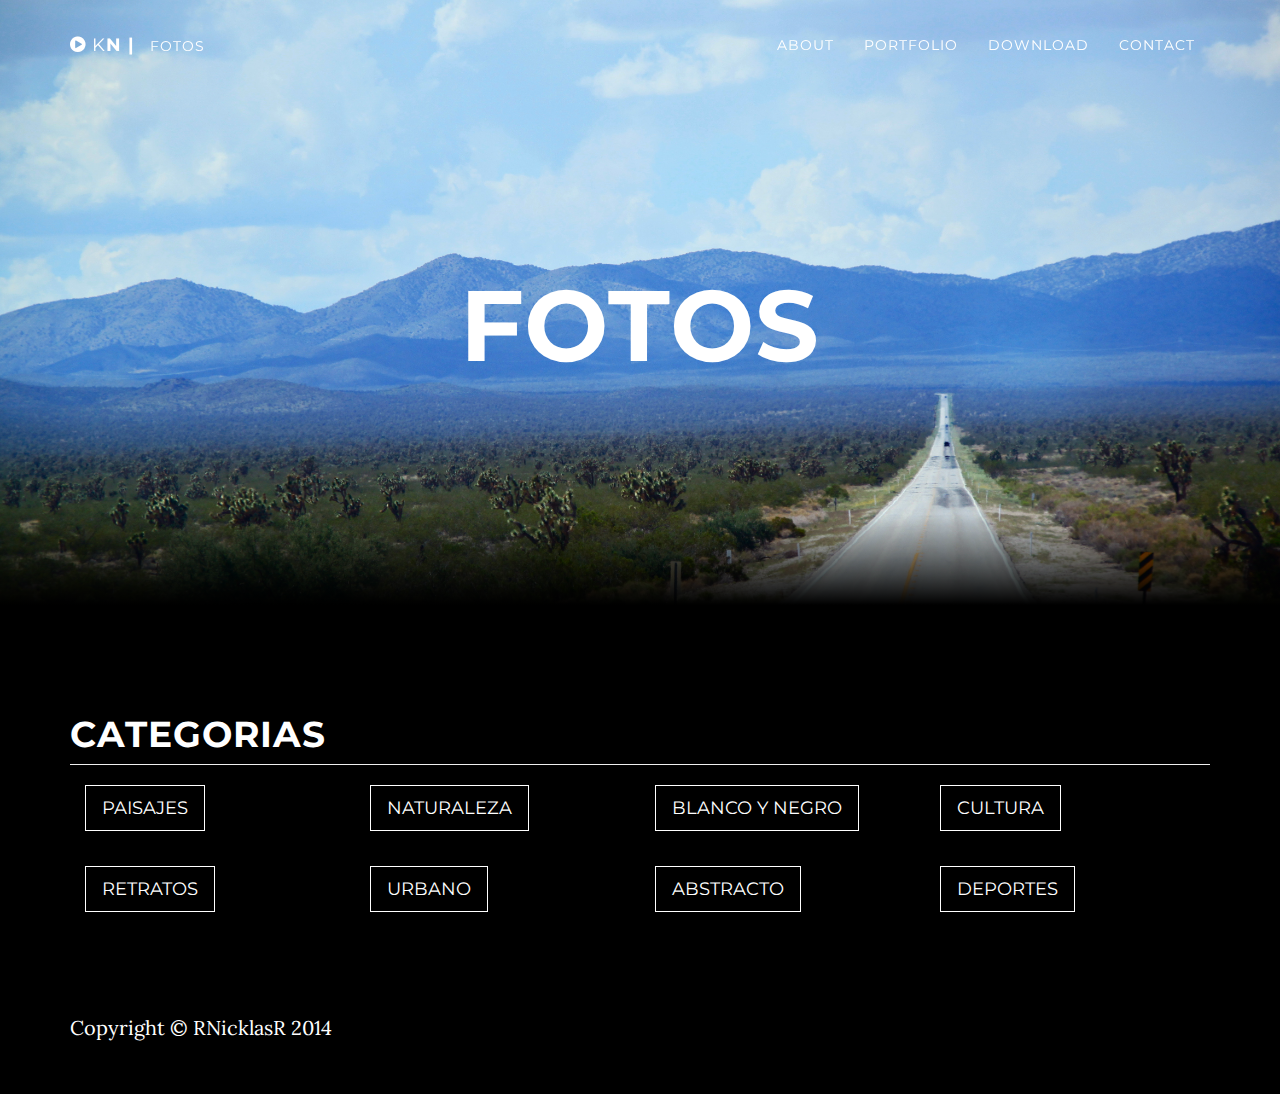
<file: pages/categ.html>
<!DOCTYPE html>
<html lang="en">

<head>

    <meta charset="utf-8">
    <meta http-equiv="X-UA-Compatible" content="IE=edge">
    <meta name="viewport" content="width=device-width, initial-scale=1">
    <meta name="description" content="">
    <meta name="author" content="">

    <title>KN Portfolio</title>

    <!-- Bootstrap Core CSS -->
    <link href="../css/bootstrap.min.css" rel="stylesheet">

    <!-- Custom CSS -->
    <link href="../css/grayscale.css" rel="stylesheet">
    <link href="../css/4-col-portfolio.css" rel="stylesheet">


    <!-- Custom Fonts -->
    <link href="font-awesome/css/font-awesome.min.css" rel="stylesheet" type="text/css">
    <link href="http://fonts.googleapis.com/css?family=Lora:400,700,400italic,700italic" rel="stylesheet" type="text/css">
    <link href="http://fonts.googleapis.com/css?family=Montserrat:400,700" rel="stylesheet" type="text/css">

    <!-- HTML5 Shim and Respond.js IE8 support of HTML5 elements and media queries -->
    <!-- WARNING: Respond.js doesn't work if you view the page via file:// -->
    <!--[if lt IE 9]>
        <script src="https://oss.maxcdn.com/libs/html5shiv/3.7.0/html5shiv.js"></script>
        <script src="https://oss.maxcdn.com/libs/respond.js/1.4.2/respond.min.js"></script>
    <![endif]-->

</head>

<body id="page-top" data-spy="scroll" data-target=".navbar-fixed-top">
    <section id="portfolio">
	<!-- Navigation -->
	    <nav class="navbar navbar-custom navbar-fixed-top" role="navigation">
		<div class="container">
		    <div class="navbar-header">
		        <button type="button" class="navbar-toggle" data-toggle="collapse" data-target=".navbar-main-collapse">
		            <i class="fa fa-bars"></i>
		        </button>
		        <a class="navbar-brand page-scroll" href="../index.html">
		            <i class="fa fa-play-circle"></i>  <span class="light">K</span>N |
		        </a>
			<a class="navbar-brand page-scroll" href="#page-top"><span class="peq">FOTOS</span>
			</a>

		    </div>

		    <!-- Collect the nav links, forms, and other content for toggling -->
		    <div class="collapse navbar-collapse navbar-right navbar-main-collapse">
		        <ul class="nav navbar-nav">
		            <!-- Hidden li included to remove active class from about link when scrolled up past about section -->
		            <li class="hidden">
		                <a href="#page-top"></a>
		            </li>
		            <li>
		                <a class="page-scroll" href="../index.html">About</a>
		            </li>
		            <li>
		                <a class="page-scroll" href=".gallery">Portfolio</a>
		            </li>
		            <li>
		                <a class="page-scroll" href="#download">Download</a>
		            </li>
		            <li>
		                <a class="page-scroll" href="#contact">Contact</a>
		            </li>
		        </ul>
		    </div>
		    <!-- /.navbar-collapse -->
		</div>
		<!-- /.container -->
	    </nav>



    <!-- Intro Header -->

    <header class="intro-gallery">
        <div class="intro-body">
            <div class="container">
                <div class="row">
                    <div class="col-md-8 col-md-offset-2">
                        <h2 class="brand-heading bloque">FOTOS</h1>
                    </div>
                </div>
            </div>
        </div>
    </header>



    <!-- Page Content -->
    <div class="container">
	<div class="gallery">
        <!-- Gallery Heading -->
        <div class="row">
            <div class="col-lg-12">
                <h1 class="page-header">CATEGORIAS
                </h1>
            </div>
        </div>

        </div>
        <!-- /gallery -->

           	<div class="categ col-md-3">
                <a href="index.html" class="btn btn-default btn-lg">PAISAJES</a>
		</div>
           	<div class="categ col-md-3">
                <a href="http://katinavideos.html" class="btn btn-default btn-lg">NATURALEZA</a>
		</div>
           	<div class="categ col-md-3">
                <a href="http://katinavideos.html" class="btn btn-default btn-lg">BLANCO Y NEGRO</a>
		</div>
           	<div class="categ col-md-3">
                <a href="http://katinavideos.html" class="btn btn-default btn-lg">CULTURA</a>
		</div>
		<div class="col-md-12">
  			<p style= "visibility:hidden"></p>
		</div>
           	<div class="categ col-md-3">
                <a href="http://katinavideos.html" class="btn btn-default btn-lg">RETRATOS</a>
		</div>
           	<div class="categ col-md-3">
                <a href="http://katinavideos.html" class="btn btn-default btn-lg">URBANO</a>
		</div>
           	<div class="categ col-md-3">
                <a href="http://katinavideos.html" class="btn btn-default btn-lg">ABSTRACTO</a>
		</div>
           	<div class="categ col-md-3">
                <a href="http://katinavideos.html" class="btn btn-default btn-lg">DEPORTES</a>
		</div>
	</div>

    <!-- Footer -->
    <footer>
        <div class="container text-left">
            <p>Copyright &copy; RNicklasR 2014</p>
        </div>
    </footer>

    </section>
    </div>
    <!-- /.container -->

    <!-- jQuery -->
    <script src="../js/jquery.js"></script>

    <!-- Bootstrap Core JavaScript -->
    <script src="../js/bootstrap.min.js"></script>

    <!-- Plugin JavaScript -->
    <script src="../js/jquery.easing.min.js"></script>

    <!-- Custom Theme JavaScript -->
    <script src="../js/grayscale.js"></script>

    <!-- Custom page JavaScript -->
    <script src="categ.js"></script>
</body>

</html>
</file>
<file: css/grayscale.css>
/*!
 * Start Bootstrap - Grayscale Bootstrap Theme (http://startbootstrap.com)
 * Code licensed under the Apache License v2.0.
 * For details, see http://www.apache.org/licenses/LICENSE-2.0.
 */

body {
    width: 100%;
    height: 100%;
    font-family: Lora,"Helvetica Neue",Helvetica,Arial,sans-serif;
    color: #fff;
    background-color: #000;
}

html {
    width: 100%;
    height: 100%;
}

h1,
h2,
h3,
h4,
h5,
h6 {
    margin: 0 0 35px;
    text-transform: uppercase;
    font-family: Montserrat,"Helvetica Neue",Helvetica,Arial,sans-serif;
    font-weight: 700;
    letter-spacing: 1px;
}

p {
    margin: 0 0 25px;
    font-size: 18px;
    line-height: 1.5;
}

@media(min-width:768px) {
    p {
        margin: 0 0 35px;
        font-size: 20px;
        line-height: 1.6;
    }
}

a {
    color: #42dca3;
    -webkit-transition: all .2s ease-in-out;
    -moz-transition: all .2s ease-in-out;
    transition: all .2s ease-in-out;
}

a:hover,
a:focus {
    text-decoration: none;
    color: #1d9b6c;
}

.peq {
  letter-spacing: 1px;
  font-size: 14px;
  font-weight: normal;
}
.light {
    font-weight: 400;
}

.navbar-custom {
    margin-bottom: 0;
    border-bottom: 1px solid rgba(255,255,255,.3);
    text-transform: uppercase;
    font-family: Montserrat,"Helvetica Neue",Helvetica,Arial,sans-serif;
    background-color: #000;
}

.navbar-custom .navbar-brand {
    font-weight: 700;
}

.navbar-custom .navbar-brand:focus {
    outline: 0;
}

.navbar-custom .navbar-brand .navbar-toggle {
    padding: 4px 6px;
    font-size: 16px;
    color: #fff;
}

.navbar-custom .navbar-brand .navbar-toggle:focus,
.navbar-custom .navbar-brand .navbar-toggle:active {
    outline: 0;
}

.navbar-custom a {
    color: #fff;
}

.navbar-custom .nav li a {
    -webkit-transition: background .3s ease-in-out;
    -moz-transition: background .3s ease-in-out;
    transition: background .3s ease-in-out;
}

.navbar-custom .nav li a:hover {
    outline: 0;
    color: rgba(255,255,255,.8);
    background-color: transparent;
}

.navbar-custom .nav li a:focus,
.navbar-custom .nav li a:active {
    outline: 0;
    background-color: transparent;
}

.navbar-custom .nav li.active {
    outline: 0;
}

.navbar-custom .nav li.active a {
    background-color: rgba(255,255,255,.3);
}

.navbar-custom .nav li.active a:hover {
    color: #fff;
}

@media(min-width:768px) {
    .navbar-custom {
        padding: 20px 0;
        border-bottom: 0;
        letter-spacing: 1px;
        background: 0 0;
        -webkit-transition: background .5s ease-in-out,padding .5s ease-in-out;
        -moz-transition: background .5s ease-in-out,padding .5s ease-in-out;
        transition: background .5s ease-in-out,padding .5s ease-in-out;
    }

    .navbar-custom.top-nav-collapse {
        padding: 0;
        border-bottom: 1px solid rgba(255,255,255,.3);
        background: #000;
    }
}

.row{
padding-top: 70px; 
}

.bloque{
padding-top: 100px; 
height:300px;
float:center;
}
.intro {
    display: table;
    width: 100%;
    height: auto;
    padding: 100px 0;
    text-align: center;
    color: #fff;
    /*background: url(../img/Maui_Hawaii.jpg) no-repeat bottom center scroll;
	esto estaba asa antes, pero le meti un gradiente a negro para que no qudase cortado*/
background-image: -webkit-linear-gradient(rgba(0,0,0, 0) 85%,rgba(0,0,0, 1) 100%), url(../img/Maui_Hawaii.jpg);
background-image:  -moz-linear-gradient(rgba(0,0,0, 0) 85%,rgba(0,0,0, 1) 100%), url(../img/Maui_Hawaii.jpg);
background-image:  -o-linear-gradient(rgba(0,0,0, 0) 85%,rgba(0,0,0, 1) 100%), url(../img/Maui_Hawaii.jpg);
background-image:  -ms-linear-gradient(rgba(0,0,0, 0) 85%,rgba(0,0,0, 1) 100%), url(../img/Maui_Hawaii.jpg);
background-image:  linear-gradient(rgba(0,0,0, 0) 85%,rgba(0,0,0, 1) 100%), url(../img/Maui_Hawaii.jpg);

    background-color: #000;
    -webkit-background-size: cover;
    -moz-background-size: cover;
    background-size: cover;
    -o-background-size: cover;
}
.catalog{
    padding: 100px 0;
    width: 100%;
    height: auto;
   text-align: center;
    font-size: 40px;
    padding: 100px 0;
background-image: -webkit-linear-gradient(rgba(0,0,0, 0) 85%,rgba(0,0,0, 1) 100%), url(../img/li_river.jpg);
background-image:  -moz-linear-gradient(rgba(0,0,0, 0) 85%,rgba(0,0,0, 1) 100%), url(../img/li_river.jpg);
background-image:  -o-linear-gradient(rgba(0,0,0, 0) 85%,rgba(0,0,0, 1) 100%), url(../img/li_river.jpg);
background-image:  -ms-linear-gradient(rgba(0,0,0, 0) 85%,rgba(0,0,0, 1) 100%), url(../img/li_river.jpg);
background-image:  linear-gradient(rgba(0,0,0, 0) 85%,rgba(0,0,0, 1) 100%), url(../img/li_river.jpg);
    background-color: #000;
    -webkit-background-size: cover;
    -moz-background-size: cover;
    background-size: cover;
    -o-background-size: cover;
}

.intro-gallery {
    display: table;
    width: 100%;
    height: auto;
    padding: 100px 0;
    text-align: center;
    color: #fff;

    /*background: url(../img/li_river.jpg) no-repeat bottom center scroll;
	esto estaba asa antes, pero le meti un gradiente a negro para que no qudase cortado*/
background-image: -webkit-linear-gradient(rgba(0,0,0, 0) 85%,rgba(0,0,0, 1) 100%), url(../img/li_river.jpg);
background-image:  -moz-linear-gradient(rgba(0,0,0, 0) 85%,rgba(0,0,0, 1) 100%), url(../img/li_river.jpg);
background-image:  -o-linear-gradient(rgba(0,0,0, 0) 85%,rgba(0,0,0, 1) 100%), url(../img/li_river.jpg);
background-image:  -ms-linear-gradient(rgba(0,0,0, 0) 85%,rgba(0,0,0, 1) 100%), url(../img/li_river.jpg);
background-image:  linear-gradient(rgba(0,0,0, 0) 85%,rgba(0,0,0, 1) 100%), url(../img/li_river.jpg);
    /*ajusta width a la pag*/
    background-color: #000;
    -webkit-background-size: cover;
    -moz-background-size: cover;
    background-size: cover;
    -o-background-size: cover;
}

/**PARALLAX**/
.parallax-window {
    min-height: 450px;
    background: transparent;
}

.intro .intro-body {
    display: table-cell;
    vertical-align: middle;
}

.intro  .intro-body .brand-heading,.intro-gallery  .intro-body .brand-heading{
    font-size: 40px;
}


.intro .intro-body .intro-text {
    font-size: 18px;
}

@media(min-width:768px) {
    .intro{
        height: 100%;
        padding: 0;
    }

    .intro .intro-body .brand-heading, .intro-gallery .intro-body .brand-heading {
        font-size: 100px;
    }

    .intro .intro-body .intro-text {
        font-size: 26px;
    }
}

.btn-circle {
    width: 70px;
    height: 70px;
    margin-top: 15px;
    padding: 7px 16px;
    border: 2px solid #fff;
    border-radius: 100%!important;
    font-size: 40px;
    color: #fff;
    background: 0 0;
    -webkit-transition: background .3s ease-in-out;
    -moz-transition: background .3s ease-in-out;
    transition: background .3s ease-in-out;
}

.btn-circle:hover,
.btn-circle:focus {
    outline: 0;
    color: #fff;
    background: rgba(255,255,255,.1);
}

.btn-circle i.animated {
    -webkit-transition-property: -webkit-transform;
    -webkit-transition-duration: 1s;
    -moz-transition-property: -moz-transform;
    -moz-transition-duration: 1s;
}

.btn-circle:hover i.animated {
    -webkit-animation-name: pulse;
    -moz-animation-name: pulse;
    -webkit-animation-duration: 1.5s;
    -moz-animation-duration: 1.5s;
    -webkit-animation-iteration-count: infinite;
    -moz-animation-iteration-count: infinite;
    -webkit-animation-timing-function: linear;
    -moz-animation-timing-function: linear;
}

@-webkit-keyframes pulse {    
    0 {
        -webkit-transform: scale(1);
        transform: scale(1);
    }

    50% {
        -webkit-transform: scale(1.2);
        transform: scale(1.2);
    }

    100% {
        -webkit-transform: scale(1);
        transform: scale(1);
    }
}

@-moz-keyframes pulse {    
    0 {
        -moz-transform: scale(1);
        transform: scale(1);
    }

    50% {
        -moz-transform: scale(1.2);
        transform: scale(1.2);
    }

    100% {
        -moz-transform: scale(1);
        transform: scale(1);
    }
}

.content-section {
    padding-top: 50px;
    padding-bottom: 50px;
}

.download-section {
    width: 100%;
    padding: 50px 0;
    color: #fff;
    /*background: url(../img/downloads-bg.jpg) no-repeat center center scroll;*/
    background-color: #000;
    -webkit-background-size: cover;
    -moz-background-size: cover;
    background-size: cover;
    -o-background-size: cover;
}

#map {
    width: 100%;
    height: 200px;
    margin-top: 100px;
}

@media(min-width:767px) {
    .content-section {
        padding-top: 150px;
	padding-bottom: 100px;
    }

    .download-section {
        padding: 0px 0;
    }

    #map {
        height: 400px;
        margin-top: 250px;
    }
}
  .carousel-inner > .item > img,
  .carousel-inner > .item > a > img {
      padding-top: 80px;
      width: 100%;
      margin: auto;
      height: 600px;
	background-image: -webkit-linear-gradient(rgba(0,0,0, 0) 85%,rgba(0,0,0, 1) 100%);
	background-image:  -moz-linear-gradient(rgba(0,0,0, 0) 85%,rgba(0,0,0, 1) 100%);
	background-image:  -o-linear-gradient(rgba(0,0,0, 0) 85%,rgba(0,0,0, 1) 100%);
	background-image:  -ms-linear-gradient(rgba(0,0,0, 0) 85%,rgba(0,0,0, 1) 100%);
	background-image:  linear-gradient(rgba(0,0,0, 0) 85%,rgba(0,0,0, 1) 100%);
  }

.categ{


    -webkit-transition: opacity 2s ease-in;
       -moz-transition: opacity 2s ease-in;
        -ms-transition: opacity 2s ease-in;
         -o-transition: opacity 2s ease-in;
            transition: opacity 2s ease-in;
}

 .load {
    opacity: 1;
}

.btn {
    border-radius: 0;
    text-transform: uppercase;
    font-family: Montserrat,"Helvetica Neue",Helvetica,Arial,sans-serif;
    font-weight: 400;
    -webkit-transition: all .3s ease-in-out;
    -moz-transition: all .3s ease-in-out;
    transition: all .3s ease-in-out;
    background-color: transparent !important;
}

.btn-default {
    border: 1px solid #FFF;
    color: #fff;
    background-color: transparent;
}

.btn-default:hover,
.btn-default:focus {
    border: 1px solid #FFF;
    outline: 0;
    color: #000;
    background-color: #FFF;
}

ul.banner-social-buttons {
    margin-top: 0;
}

@media(max-width:1199px) {
    ul.banner-social-buttons {
        margin-top: 15px;
    }
}

@media(max-width:767px) {
    ul.banner-social-buttons li {
        display: block;
        margin-bottom: 20px;
        padding: 0;
    }

    ul.banner-social-buttons li:last-child {
        margin-bottom: 0;
    }
}

footer {
    padding: 50px 0;
}

footer p {
    margin: 0;
}

::-moz-selection {
    text-shadow: none;
    background: #fcfcfc;
    background: rgba(255,255,255,.2);
}

::selection {
    text-shadow: none;
    background: #fcfcfc;
    background: rgba(255,255,255,.2);
}

img::selection {
    background: 0 0;
}

img::-moz-selection {
    background: 0 0;
}

body {
    webkit-tap-highlight-color: rgba(255,255,255,.2);
}
</file>
<file: css/4-col-portfolio.css>
/*!
 * Start Bootstrap - 4 Col Portfolio HTML Template (http://startbootstrap.com)
 * Code licensed under the Apache License v2.0.
 * For details, see http://www.apache.org/licenses/LICENSE-2.0.
 */

body {
    /* padding-top: 70px;  Required padding for .navbar-fixed-top. Remove if using .navbar-static-top. Change if height of navigation changes. */
}

.portfolio-item {
    margin-bottom: 25px;
}

footer {
    margin: 50px 0;
}
</file>
